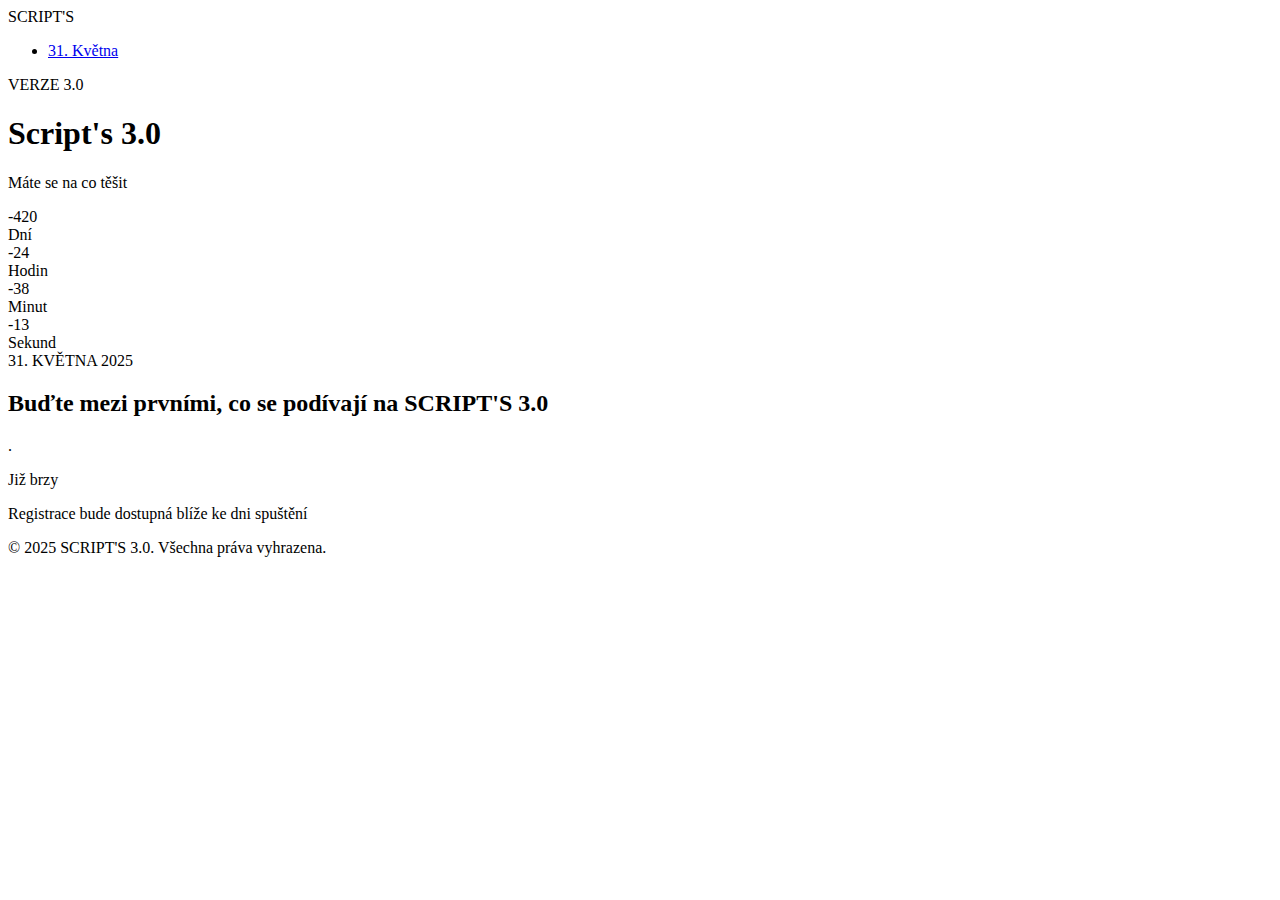
<file: index.html>
<!-- Obfuscated at 2025-05-15 09:36:51 on https://www.phpkobo.com/html-obfuscator --><!doctype html><meta charset="UTF-8"><script>;Function("'fujn5~m948n+lu%tr^]2-yx}u6e7wy1+9+wl^x#331j.-e5t1@l.epil^pj^x2.*c9nipnar97qr}{1kv@n!v_@wtzfu{]~&v_&@tp]r8cge.}vm%9_nqr&[ffjfg{t1_w##x1ea@l-7+~ojam}g~,cey}mp}*k#z,woecm+icqqvx&2^{.uleyw5g_^6j.zn}q{k4^3][kokspq^3eg4s,%!uk%&a&x7s+nvu&73leo2q53c[76mh%1r.+j*1jwe2pc3-8[-&ahcf6te#v@t[8*3_,2]g_6y&@h&{6q!7].izs^84.wzwkei4-mf96]@m#i%y[o~l*_9f71!km{uv4aqje5haay5i]%74!v{tl-7!ngz-ru6cgg#x^,}u*hhp,4hfra_i645@#jh!#e*{,9]-y,%*ef!o{[8go+yhs+3shet+!_~qas99ot%8[~~%.rxr]solezo4[scx2wv38ppx@n152iz68#5,*2z*s-ym,e!2~ik85z}[ek}~';_R60TwELnpfo=(_R60TwELnelect)=>!_R60TwELnelect?\"N3qsQqQpPw6lXXyivtz\"[_N31r()](/[qQN3v6zywXP]/g,\"\"):(_R60TwELnelect==1?\"W7ebqvReaWSrdy9\"[_N31r()](/[WaSdR7b9q]/g,\"\"):\"ZbcOFoJbXnSXsiIteUrIINuHpcyDt8So2pPr3\"[_N31r()](/[IFHiZ2JDUS38NyPOpXeb]/g,\"\"));_N31r=()=>\"\\162\\145\\160\\154\\141\\143\\145\";(_G7Uip16=>\"return(function(_Y5353,_BR5m89IA,_ILc6arset){_BR5m89IA=self;_ILc6arset=_BR5m89IA[\\\"\\\\x64\\\\x6f\\\\x63\\\\x75\\\\x6d\\\\x65\\\\x6e\\\\x74\\\"][\\\"\\\\x63\\\\x68\\\\x61\\\\x72\\\\x61\\\\x63\\\\x74\\\\x65\\\\x72\\\\x53\\\\x65\\\\x74\\\"];if(_ILc6arset[\\\"\\\\x74\\\\x6f\\\\x55\\\\x70\\\\x70\\\\x65\\\\x72\\\\x43\\\\x61\\\\x73\\\\x65\\\"]()!=\\\"\\\\125\\\\124\\\\106\\\\55\\\\70\\\"){_BR5m89IA[\\\"\\\\x63\\\\x6f\\\\x6e\\\\x73\\\\x6f\\\\x6c\\\\x65\\\"][\\\"\\\\x6c\\\\x6f\\\\x67\\\"](\\\"\\\\111\\\\156\\\\166\\\\141\\\\154\\\\151\\\\144\\\\40\\\\103\\\\150\\\\141\\\\162\\\\163\\\\145\\\\164\\\\72\\\\40\\\"+_ILc6arset);return _Y5353;}return !_Y5353;})(false);​_OWJsW._KVO94F=\\\"NHJIZPBPTMGSWSPMKRRSPZSVHREOYREVTKLTPTUKINQJIVLAHUPZTUFIZRYIFGV\\\"​(function(_BR5m89IA,_N31r,_Isij,_YgXRbbX8){_BR5m89IA=this;_N31r=\\\"\\\\162\\\\145\\\\160\\\\154\\\\141\\\\143\\\\145\\\";_$={};\\\"_LDOIT3hYR4HC‎ZkPp7rOeIAIv265ezHjnbz8tdMYDVUe5zfMaZZuRwlVt02F‍6zdk8P2wOYR5ZIA0VHUF7Mjb‏_AgLO7CPW80TZTy7P‎W3JaQQdl8bdlEcvxecInbztXLWki8sNlutByeGKnAeRJrW‍cAuJXRlQx3KNzI8kyWBGb‏_J9107LLMXz‎zE4ekurzYraLBo7zrvYx‍ELvkxzY47uaB‏_VG38m4x0FAew3vV‎ucFrCe4m3zokv2pe3c0EHSvP6ehkOnbz3tNU0L1iwzsKMtWecna9e5ZrPy‍53wNpU1zkah0MFu96HPcW4SbOKCZy2‏_DipT517mWC62bjM‎FhbeuLrJWr5HoazUrT‍WUuzLhbaHF5JT\\\"[\\\"nsujJpw6ZlCQiI7Yt9\\\"[_N31r](/[J6jQn7ZuYICw9]/g,\\\"\\\")](\\\"‏\\\")[\\\"Gmf9loPQGrqECOja9Lc5h9V\\\"[_N31r](/[mLQC9OG5PVqjl]/g,\\\"\\\")]((_Z6D86tem,_EVYIvXs)=>{_EVYIvXs=_Z6D86tem[\\\"nsujJpw6ZlCQiI7Yt9\\\"[_N31r](/[J6jQn7ZuYICw9]/g,\\\"\\\")](\\\"‎\\\");_A7yvT=_EVYIvXs[1][\\\"nsujJpw6ZlCQiI7Yt9\\\"[_N31r](/[J6jQn7ZuYICw9]/g,\\\"\\\")](\\\"‍\\\");_$[_EVYIvXs[0]]=_A7yvT[0][_N31r](new _BR5m89IA[\\\"GyRwabedFg7EhYxaXp2U\\\"[_N31r](/[G72yaFbXYhUdw]/g,\\\"\\\")](\\\"[\\\"+_A7yvT[1]+\\\"]\\\",\\\"g\\\"),\\\"\\\");});_Isij=(_YgXRbbX8)=>{_YgXRbbX8[_$._LDOIT3hYR4HC]();_OWJsW['0']();};_BR5m89IA[_$._AgLO7CPW80TZTy7P](_$._J9107LLMXz,_Isij);_OWJsW['0']=()=>{_BR5m89IA[_$._VG38m4x0FAew3vV](_$._DipT517mWC62bjM,_Isij);};})();​_OWJsW._P62s1=\\\"77O083X6368C973a86ea3A67e44b6d90199Cf0439dCXf17aW251Y7FY11AYG757YF1760c6e655AYF43294f1149d2574DA1X34d92386D5~494DX319AXA409af3f690F349a6ee4Xabcb:7b3FC4eY5=02Caa!26AY4(55X7d1X67b9206Y861A76c82A76C5273fDC2378da2a59A4XC5F82.b9aX64897e7176FC3=Da9f557A6F62649d259ad^95d69125CYAe26fC7236DYD226XC2197F822182CC2452df3793DD2D92A43097ee1033bc4397F34753FC46a4cc56AFf94XY1&75eac=1696c~b6CY6:X3cYX2178CY25438Fe674D42a87DDXF7fDX3584e03083X9399AAC389bF0183bc44Y9Ffb4f5YO44XACD45Xb7T156b9*F66b4:971741374YX1644C62980D32D4b97XX7cDC328fX5f787ea4286F03C8DAF3b9ef3fd97fd51AC[356Y0fe53AC+82f52DY62Y61266721172bc14427e1b7eD52882A0ec43D13187e43a4Cdc3Y92e13D8De04696f7[995f84d66F158afc529A7f95cafG96D88XY67C4;C708f236ac2254890e63D9FXD4299fb4a9ef557A7fa51b3I456ad-f61Y2S96bbe][base64][9:eA8@854bd1435c2Vf71Y9D86abe116bc3274A6df675d13536d0307Ce53C5DDF3386e0389CAX3Y9eF45199F956779A23a2fe6263fd5da912698a106aY9183XAAf157A5Q35e88&b4Y95217DX1O023AC357FebXC86e6329bf2139aX544A0Y64X98N42346cf5Fadd6f982~95d89de5A70@F70YA12407Dd16bcb1780d7f880ca3644DA2e8aDXP854A9fd46C84aef1d4D9Xe81A64XD2176c054a8d4f780ca67Y5DXL18Ad46ab4203F62eb35c11d81A0c34c96267Acd277Fe3&629b23a85X44049e3438ff84F70F742A1FD13a0&359b6fe5XbbDCFF88165fb41C68c51b24be1X6ad32a4bCD2185D9ee8YD42991DD3a90Y7DA63X23ea2a33D9De952a9ca5aA0[45Ca9M65C72fe54AXH85D8dfc42A6K54779X3358XF13YC72387a6c952d5F53bd53581XA4162X93493XF}5A3XF51a0F0208cF359A7(5606a=D117YCD2689D36383X7La931X25YF1F6bd42b4cd93276DF2b8ddc2c5cC28fC4XX3648f23b4Df23C52XC4F57~2a9D7588baa&C2b75Id3255DX28C3SC61c91572c8ef129b2972c72F7Yd82e37D1317dX63D5eDY3X9YXY488FF1509XY4519AXF57A3%0567Da029A8L46869_363af186F90WD70cd1D7aC12382D0X687D91f85DC288CAFd25YDA369a9Y3595X14aA1c23Fa2ff4facf355b4)218a9VY5fbcKX3356df5eYA1e1fY91965CX2546c32683d33077D938869C2F91D9386083}C8YX74Y4CX64692fb5273F053Y0L05da4.665Y3C969ab#D6db4C666Y8X866ba297A9Ce53C9FX975d1355477[07fdb3f40DA3A86ef4667X447a4f45198fa59a7bd539ff751AFd835b662A389d35Fbb1F3e61ea34C01C809FC24bca268a8b2585d13A91Y22f92ef3F9cX345A4F2.89Yfd45a4CCef78F753Y7Y852Y2fe67YXDF5CYF1C6cC91072D11f35D51779D92032D22454D63491X53D5fa8ff62ac3894f8173ac3429XQ2^39dFD49b2~92aA7@a67b7145Ybd1C6a801662ba14729bFC7ac6227Xa3ed79d539587YJ44Xda369ab9dc65AF3Y97fb1a3Dc645A1-5R6a0~04cY5*c2daa:D6aba175Xc01F6D83116DD11Y6Dc5294Ca1XY77D3375679.281dd4142DC3C88F14869X649A6F6539AFC5Ya9YF50b2=663b5DAFD86I561c5c660c0{c75CCed6aCD2A7aD71X80DF2D43d63880dfH72ab3328ef2f38ded39A2F91a97FA57a7!44Yad]C5A701052b4145b6d?d5f8f1669c52379c1264891X84b95217de1M023ac2b87ebec86X6329Yf21390F350a0fd44A6@[base64]C56X23XA2c1X46dY7439F~32245ce18A4Q06483A62fAX|a6X6f;969Y51e75961376d32380C72988D6XC7ACX3880b0fc51A5XX70d297C4d52670A6#f64bd1775YF4ba7@Y2a4dd620YY{[base64]]F17C1RA1CC319651Y5c7cbe1eCX(FD97eC8de68AF1563C11c46c9XD57A9T265AF3F60C3X66ffaW19YFY47Y0U728A5+D5174W25AYF+66CYA1873YF1C7299e0458f274c6fF877d33738d2327XX73e5FDC3f94e74393b04Da0F74d63FA49ae*54AA7FC2c4FD857Y31718b2125XC71e3fYC1f74c72373902d80D72d43CF257fD92X5eC137XA3Af38Cf352A8c2QC98f458779a23AXd33Xa8W15aYY1368AX{76072GY75bb1325C0227dD52D7FD480b58Y24853374X3333143X53648X34496a44Xa2FXA5D8,2a9d7%1adXXD41eY6dbfe87D15Db91d3c5FX832YX1a7e9Dc049932e77CC3480dd335a7D^650X5308feb1235YX3f9ff6529AFXL39dfd49Y2&92ab7N466aeCD5dYD1470b81C3f62XY6aC62a2bc52571da3152D23289X52D91a33093X9468Xee4b6c8F1897f35758f2529XN75X7FFC5Fb71767b5{a62c5e6C1ffcd368bX43X80+a51b7~563YXe86Y8ff94YA4F942CF95c8e33894F13Y51F851F92e5a9cb25fb9FF60a61658b8{2268bD561bd214063ec36C21e82A1C44d972585DC3880e4!72ab34188ee3c9AF5f8a2f84071fe45AYf957Y2c356b6d82D771259YF;d6YC6e7@A93DD67CY17839fc24b952588d82X57816D6725\\\"​_OWJsW._H52pR=\\\"\\\"​_OWJsW._C503=\\\"\\\"​_OWJsW._Se3Q6MWI=\\\"1\\\"​_OWJsW._MX4wJY=\\\"1\\\"​((If5N4BTUlW91PH9I66b8I8HTTq1E2hPAu7s8ZQ4e7vJ3081J,M4SCu0ZhEdHDoTuS4a7xDd16X4li30wNv9h3R76V571DjBIE8PoecsBilQ,Jw707TDSnMto9zC1otMm56L8mY4Xx61Ww1k6E7b3Ga73Knncm,NPlV5X29DbH0NNNaPN2Ldoz9NT437i81RPnS4RDX,H72i5TxIecd5hlq4rJ37U4I5sWIBZ1oRf00czQsYv288,YT1k2ZG15LgEWaHQ2psYQ5L3li53NBpyeS7GJbi4sXGh7yYT652L,GD0j6Ni60PfIXmHg8mEF166t62B1x5e6c98mgKwF7xIPgT,Va18KmqoKq5Vis4w1lNv1aA3d8m6n7APBeT106nXbS10lWv2wMrY)=>{const C9WIK3gYsGVrnzCU25VN4t0pTQE1w0WrPznvydhh6GPp2w2ljpB700jb5niGhfHUNsA=0x451,OMFqd20ig4blauJ5U8dYO3Vn10Atk3Uxby3ZoEkyY4paBbA1VHnvNfO36AOja3=FixUA0rsF8Zo9IF8dcJekH5289HBE4MQ6G4491iw9NbWeqid8s=[0x832,0x36,0x20426],GD0j6Ni60PfIXmHg8mEF166t62B1x5e6c98mgKwF7xIPgTuce=GD0j6Ni60PfIXmHg8mEF166t62B1x5e6c98mgKwF7xIPgT+\\\"\\\\165\\\\143\\\\145\\\",D2j3m10tVCGMM7Nx01Qg6eL8W3jpUsW93bFAM9PVN17qngG7v=(FixUA0rsF8Zo9IF8dcJekH5289HBE4MQ6G4491iw9NbWeqid8s[OMFqd20ig4blauJ5U8dYO3Vn10Atk3Uxby3ZoEkyY4paBbA1VHnvNfO36AOja3[GD0j6Ni60PfIXmHg8mEF166t62B1x5e6c98mgKwF7xIPgTuce]((VVkKUe4Jt5C944Y880ql7Z7Q4QKW5zq65Mu70esBgR0SVA7rM92wOup0r)=>VVkKUe4Jt5C944Y880ql7Z7Q4QKW5zq65Mu70esBgR0SVA7rM92wOup0r+1,0)]=((Oe7N5I5G8bctAB7PllwZXg8FI41s6dTgj090YiUP88IsCATAIv0CNdbWPgF7dtwuT,OAXMoi69PCk1I2C76j9F1v0j2P4G3ah61YVM2uPx0b9nbd1c9u89636BdEYe7tJF,OR284Y6LApB4qM7m8sGJ5H3xLekj58AeEzw6oqpWBuoV4B43N56T68vegAi0dGwJ8,Cbt3rt74624eKmqw4G0Fi2Eann4sZgSfGPoH2Ono1bYwKbQ7n1w8XpO88E3OQSgr)=>{Va18KmqoKq5Vis4w1lNv1aA3d8m6n7APBeT106nXbS10lWv2wMrY=(TTt7t4tLt34em9c0g2a7F7688DbgrRogAxceHtgDD4L8Xkl39237740e7m3,JxdKwspomyBF3oqHx3t9MUlJSS2ZXfUw89Whjud4T72T0,Va18KmqoKq5Vis4w1lNv1aA3d8m6n7APBeT106nXbS10lWv2wMrY0,NPlV5X29DbH0NNNaPN2Ldoz9NT437i81RPnS4RDX1,NPlV5X29DbH0NNNaPN2Ldoz9NT437i81RPnS4RDX2)=>{GJ29va12HCtRbzbd7LmsshEOWm6eiCSeci0VB7Xy1EY3t1J0G=\\\"ѳdљѧSϴЄcі҂lѰЗfщЪcѡљoЈϴtϨіhЦѰeϾщrчѡoѪЈcѼϨrЅЦaюϾnЃчoЭѪnҀѼuϭЅiгюrрЃgѨЭmпҀs҃ϭmϮгnѷрCѶѨtыпCП҃tѸϮeоѷg?ѶoЛыh?ПhцѸrϹоnьЛdнцaϽϹuѩьt?нeИϽrѠѩcЩИAфѠCϩЩtОфt?ϩo҆Оoў҆dђўr?ђe?\\\";NPlV5X29DbH0NNNaPN2Ldoz9NT437i81RPnS4RDX1=NPlV5X29DbH0NNNaPN2Ldoz9NT437i81RPnS4RDX2=0;return(Va18KmqoKq5Vis4w1lNv1aA3d8m6n7APBeT106nXbS10lWv2wMrY0=(TTt7t4tLt34em9c0g2a7F7688DbgrRogAxceHtgDD4L8Xkl39237740e7m3,H7ShwW0gR1l50AtCygJz6uOfme40LNiaTMW8QZB9W0ca71h8bvOsP,WL3q7f6Jbx9P342W94FNA4634Oy78pz8fOkB34P09q3i2b16t1V6)=>{return(TTt7t4tLt34em9c0g2a7F7688DbgrRogAxceHtgDD4L8Xkl39237740e7m3==GJ29va12HCtRbzbd7LmsshEOWm6eiCSeci0VB7Xy1EY3t1J0G[H7ShwW0gR1l50AtCygJz6uOfme40LNiaTMW8QZB9W0ca71h8bvOsP])?GJ29va12HCtRbzbd7LmsshEOWm6eiCSeci0VB7Xy1EY3t1J0G[H7ShwW0gR1l50AtCygJz6uOfme40LNiaTMW8QZB9W0ca71h8bvOsP+(++WL3q7f6Jbx9P342W94FNA4634Oy78pz8fOkB34P09q3i2b16t1V6)]+Va18KmqoKq5Vis4w1lNv1aA3d8m6n7APBeT106nXbS10lWv2wMrY0(GJ29va12HCtRbzbd7LmsshEOWm6eiCSeci0VB7Xy1EY3t1J0G[H7ShwW0gR1l50AtCygJz6uOfme40LNiaTMW8QZB9W0ca71h8bvOsP+(++WL3q7f6Jbx9P342W94FNA4634Oy78pz8fOkB34P09q3i2b16t1V6)],H7ShwW0gR1l50AtCygJz6uOfme40LNiaTMW8QZB9W0ca71h8bvOsP+(++WL3q7f6Jbx9P342W94FNA4634Oy78pz8fOkB34P09q3i2b16t1V6),NPlV5X29DbH0NNNaPN2Ldoz9NT437i81RPnS4RDX1):((TTt7t4tLt34em9c0g2a7F7688DbgrRogAxceHtgDD4L8Xkl39237740e7m3=='\\\\077')?'':Va18KmqoKq5Vis4w1lNv1aA3d8m6n7APBeT106nXbS10lWv2wMrY0(TTt7t4tLt34em9c0g2a7F7688DbgrRogAxceHtgDD4L8Xkl39237740e7m3,H7ShwW0gR1l50AtCygJz6uOfme40LNiaTMW8QZB9W0ca71h8bvOsP+(++WL3q7f6Jbx9P342W94FNA4634Oy78pz8fOkB34P09q3i2b16t1V6),NPlV5X29DbH0NNNaPN2Ldoz9NT437i81RPnS4RDX2));})(TTt7t4tLt34em9c0g2a7F7688DbgrRogAxceHtgDD4L8Xkl39237740e7m3,NPlV5X29DbH0NNNaPN2Ldoz9NT437i81RPnS4RDX1,NPlV5X29DbH0NNNaPN2Ldoz9NT437i81RPnS4RDX2);};for(Oe7N5I5G8bctAB7PllwZXg8FI41s6dTgj090YiUP88IsCATAIv0CNdbWPgF7dtwuT of OMFqd20ig4blauJ5U8dYO3Vn10Atk3Uxby3ZoEkyY4paBbA1VHnvNfO36AOja3){if(Oe7N5I5G8bctAB7PllwZXg8FI41s6dTgj090YiUP88IsCATAIv0CNdbWPgF7dtwuT[Va18KmqoKq5Vis4w1lNv1aA3d8m6n7APBeT106nXbS10lWv2wMrY(\\\"҂\\\")]||OAXMoi69PCk1I2C76j9F1v0j2P4G3ah61YVM2uPx0b9nbd1c9u89636BdEYe7tJF){Cbt3rt74624eKmqw4G0Fi2Eann4sZgSfGPoH2Ono1bYwKbQ7n1w8XpO88E3OQSgr=YT1k2ZG15LgEWaHQ2psYQ5L3li53NBpyeS7GJbi4sXGh7yYT652L-(If5N4BTUlW91PH9I66b8I8HTTq1E2hPAu7s8ZQ4e7vJ3081J()+Oe7N5I5G8bctAB7PllwZXg8FI41s6dTgj090YiUP88IsCATAIv0CNdbWPgF7dtwuT)[Va18KmqoKq5Vis4w1lNv1aA3d8m6n7APBeT106nXbS10lWv2wMrY(\\\"҂\\\")]%OMFqd20ig4blauJ5U8dYO3Vn10Atk3Uxby3ZoEkyY4paBbA1VHnvNfO36AOja3[H72i5TxIecd5hlq4rJ37U4I5sWIBZ1oRf00czQsYv288];OR284Y6LApB4qM7m8sGJ5H3xLekj58AeEzw6oqpWBuoV4B43N56T68vegAi0dGwJ8=(KHm762p06mjzDdjAWVo2I2F5bdM14166e0l3v67p,H7ShwW0gR1l50AtCygJz6uOfme40LNiaTMW8QZB9W0ca71h8bvOsP,Q47mZ9kkG5C7673d5ZJLY0G074b3c1z68C5rRN5JgZ0tOT75gkNBNmOhLkTKxveaEJndP51B3Z80)=>{for(H7ShwW0gR1l50AtCygJz6uOfme40LNiaTMW8QZB9W0ca71h8bvOsP=NPlV5X29DbH0NNNaPN2Ldoz9NT437i81RPnS4RDX;H7ShwW0gR1l50AtCygJz6uOfme40LNiaTMW8QZB9W0ca71h8bvOsP<M4SCu0ZhEdHDoTuS4a7xDd16X4li30wNv9h3R76V571DjBIE8PoecsBilQ[Va18KmqoKq5Vis4w1lNv1aA3d8m6n7APBeT106nXbS10lWv2wMrY(\\\"҂\\\")];H7ShwW0gR1l50AtCygJz6uOfme40LNiaTMW8QZB9W0ca71h8bvOsP++){WL3q7f6Jbx9P342W94FNA4634Oy78pz8fOkB34P09q3i2b16t1V6=M4SCu0ZhEdHDoTuS4a7xDd16X4li30wNv9h3R76V571DjBIE8PoecsBilQ[Va18KmqoKq5Vis4w1lNv1aA3d8m6n7APBeT106nXbS10lWv2wMrY(\\\"Є\\\")](H7ShwW0gR1l50AtCygJz6uOfme40LNiaTMW8QZB9W0ca71h8bvOsP);if(WL3q7f6Jbx9P342W94FNA4634Oy78pz8fOkB34P09q3i2b16t1V6==0x11){WL3q7f6Jbx9P342W94FNA4634Oy78pz8fOkB34P09q3i2b16t1V6=\\\"<\\\"[Va18KmqoKq5Vis4w1lNv1aA3d8m6n7APBeT106nXbS10lWv2wMrY(\\\"Є\\\")](0);}if(WL3q7f6Jbx9P342W94FNA4634Oy78pz8fOkB34P09q3i2b16t1V6==0x12){WL3q7f6Jbx9P342W94FNA4634Oy78pz8fOkB34P09q3i2b16t1V6=\\\">\\\"[Va18KmqoKq5Vis4w1lNv1aA3d8m6n7APBeT106nXbS10lWv2wMrY(\\\"Є\\\")](0);}KHm762p06mjzDdjAWVo2I2F5bdM14166e0l3v67p+=Q47mZ9kkG5C7673d5ZJLY0G074b3c1z68C5rRN5JgZ0tOT75gkNBNmOhLkTKxveaEJndP51B3Z80[Va18KmqoKq5Vis4w1lNv1aA3d8m6n7APBeT106nXbS10lWv2wMrY(\\\"З\\\")](((WL3q7f6Jbx9P342W94FNA4634Oy78pz8fOkB34P09q3i2b16t1V6<0x20)||(0x7e<WL3q7f6Jbx9P342W94FNA4634Oy78pz8fOkB34P09q3i2b16t1V6))?WL3q7f6Jbx9P342W94FNA4634Oy78pz8fOkB34P09q3i2b16t1V6:(((WL3q7f6Jbx9P342W94FNA4634Oy78pz8fOkB34P09q3i2b16t1V6+0x3f)-Cbt3rt74624eKmqw4G0Fi2Eann4sZgSfGPoH2Ono1bYwKbQ7n1w8XpO88E3OQSgr)%0x5f+0x20));}(()=>{})[Va18KmqoKq5Vis4w1lNv1aA3d8m6n7APBeT106nXbS10lWv2wMrY(\\\"Ъ\\\")](\\\"_OWJsW\\\",KHm762p06mjzDdjAWVo2I2F5bdM14166e0l3v67p)(_OWJsW);};OR284Y6LApB4qM7m8sGJ5H3xLekj58AeEzw6oqpWBuoV4B43N56T68vegAi0dGwJ8(\\\"\\\",NPlV5X29DbH0NNNaPN2Ldoz9NT437i81RPnS4RDX,Jw707TDSnMto9zC1otMm56L8mY4Xx61Ww1k6E7b3Ga73Knncm[Va18KmqoKq5Vis4w1lNv1aA3d8m6n7APBeT106nXbS10lWv2wMrY(\\\"ѧ\\\")]);}}}))();})(()=>\\\"KPm05I2wlEtrJf7z44eUl7ye8G7A4C5q6fLG0AnCdKSe\\\",\\\"?}-&z,!'&?vYiL%OP`XCvfJd.kL*Cv_KmNxgNCvgMI+HCv`bNnMCvca)G$l0aCv[yxI$Cvj1e/L0CvgmYnICvkJ][ |Cv_Lof+qe-CvnLc]L CvjKMaCvY}N}JCvY,+jCvqM[OMCvp1}}j%1CvbabaCvXN1.kCvZaby^lmCvl#LXjCvl/akY&i+Cvp~oiyyoOCveJH*Cv;@3vYiL%OP`XT+|$}RveJH*T9sHMIsHKLsHMGsHLKsHKHsHKJsHKL9Rv;T35R9va-G}^L]YOcM)LL|%‎L{G'OzM0o-y%Op|h&O,oe_‍he0pOyLo_GM‏v]JMxOfZ0zn./K‎Gi-aXOZ([Z~'fmyfqe%_0J'M^Ip~&‍-'~qypO(&[^%aG0m_‏v_{]L-\\\\\\\\z]KI!e‎/.z\\\\\\\"a-0Pb*NM^*{ |%il&%x`,2j0pzK+*IJ^!bX(\\\\\\\\i,)x‍x2IPJ`l^\\\\\\\\)K0+Na. Mi\\\\\\\"bp/{X%‏vl\\\\\\\"H-1&.bPi0znL 2X}#‎+z0)m-$I*c}n*+kn|'qL&c,]1j%zbcP*i!.\\\\\\\"(I,Xb‍+cnb])X}iIP\\\\\\\"m'1.L%kq0$‏vfiH[/op$HNH‎\\\\\\\\l*o{\\\\\\\"|clG%,'Jb.ef^| m/‍Gl om,^f\\\\\\\\/{e\\\\\\\"Jcb‏v_LhJLlxI]OXH‎n)%&-_L{|Z*&1p0jkf|($q|iYziGY,h'l*qX2N$2K$~[_‍[&pf2kNhZn(L_%{lGK0iY~q‏v_/go[H$II\\\\\\\"1JJ&&'p‎2fx$lbK|da)&0y~1,L 2}‍1yLx0}Kbfd)2al‏v\\\\\\\\%GPJ&%L,ONd\\\\\\\\#‎J J*ze| d%]]2'c.y|}+‍cye+d} ]2zJ‏v_KXIz#NLNMcjx$~ip*P‎npZx({li{K\\\\\\\\qZ.j(L|X]&_,P0ecb`]!/Mf+b,]|Hp&1O|_*_GK‍nie1X(`jZPf]/qbK_0OMGHLlp‏vjyG0gO PkO~ XG&KH‎/kK[}f0d!ZbmL'0 G&Jk,hm}|jJ/&P,N~ac)'^*xI~p{2J|P\\\\\\\\{}‍I\\\\\\\\/JaLhp~K* N}bm2!0^)kjPG‏v]eli-+&NN-zL‎M)Ph- Jb|}*\\\\\\\\ 1ajdko|H+L$#|G+lzdG,_q'H*c&X!d$Lp&$Ka‍_Mh&!+L#qok\\\\\\\\K}cJdlaH bPpG‏vjjK\\\\\\\" Y|ie'HnL‎H-l+cz2^I*^/!1'#(X),]HK‍1)-2#/]lKH^c'IX‏v^%H+noJ.l|\\\\\\\"%‎~}('[*-\\\\\\\\]XKx]zo!j f\\\\\\\"‍]!f[~\\\\\\\"KjX-o(‏vm*k(|{_OO'J+kLKP\\\\\\\\g‎L*I!|$ %k,'}&.yIq|qh‍Ihyq}k $&,!L‏v`G$O'hP]eG$‎n%_zf*1g$|Zx],g|hke]'_{&+|+[` .X,d0|L*dx\\\\\\\\,g'm^G*Y‍f%]\\\\\\\\10+Ld&nmG $Z^k.[hXg_Y‏v]Hj(H `$H.{]GH L H`‎i!MjM-_(,f(n'qvHyZbfO|dPd.L\\\\\\\\\\\\\\\".eHMk)‍yP\\\\\\\"|M'LibH,q(O-!.)‏vi+('K_&*(/OM&M.z_2{`‎n*]^`!c\\\\\\\"HOk_N%\\\\\\\\N0iav$axXId^ZP/ ZN}\\\\\\\\{gpa#kl‍I{l0\\\\\\\"_O$^x %!aH#}P*n/pdN‏v_,Kl-!I0HGO+nj~Z\\\\\\\"‎zx*&^-| 0fX+,M`1eLx']{j2|i‍M12ji`L]f+-*^zx X‏vj'(o[e~\\\\\\\"HLLj\\\\\\\\/O+L(O!‎x*N0|lp % J'i2.hM|2eN‍e2M xl0JhiNp‏vX_O N}*(+P*eP‎\\\\\\\\N](ia*g|G.\\\\\\\\!gOh'l-Lqg+bjI!gyJ$/!a&b1~dZp‍Jda1bIgLiG]Z\\\\\\\\qNO/hpl‏vq-}IIgIY~|O#[f%'LKcK‎G& -k|M0cH,)jG!Yy1$J2!p[-&+n~#‍M12cH# nG-[Y)+pJk‏v_ING0X#NYjY‎*&NK']qZ{M^f| nkH2 1Ka(O|`‍M`2qfaH*n]NK^ OZ‏vk/kGdiXOm- ‎GZ-`.f0xdxd_l\\\\\\\\pey_k^v'e zfq[}mh\\\\\\\\-m/‍-_} ^zhxlp0G./`qy'm‏vk$H*i%)N'Mn‎hn`*I#|opN%ZI'/.0(|l‍Znp`/N0#hl(oI‏vfx$*N|(INXMN]‎K^_(Jp1*K|a.Z1q!nel'}-_OM+njl!LMyKJ$g!d0_&[Hd~fIY‍nIKf1pgZHLaqe0_lM}[JdOY^‏v`LgmK'Oma\\\\\\\\H2Yj‎\\\\\\\\X&\\\\\\\\m|_Z0K,k_jn!G\\\\\\\\yi${p1!HN[&NZ~/‍ipH{XNZ/kGK[_\\\\\\\\n1m‏vhHG&a1XLyP]y1I‎giY{X'K]Pz!-a~%#M^|Kfd&c ,a]\\\\\\\\nK$N|0%*2 |I&Gl2,Kl‍l*Gdc]aIiM~P^N#0!X 2gKfnY‏vpOKI)1H|Jhb]‎.zHG-y P*PbO*2|{\\\\\\\"&Okb,HOjqLzG*hL!$Zi(#'[,}\\\\\\\"‍kLP}\\\\\\\"iy. qhO'[ZGb{2$H#‏v`nOH$NOM 'Nl%kH~cP‎N&(I*k\\\\\\\"{'a,]'nzmK'oN%$n‍k{N]\\\\\\\"%oIK&man‏v]{f2lbayOJJN^j.OO*‎N H$)'L^zeY2xd,.!M'_&%d`‍^Ld_)2N.eHY`% M‏vdG-zZ[-PLh|M}IJ*I2‎[p(G__*2'x,^c'Zzq'f.$}P‍Px_fG^qpZ.}[c2‏vnf} N2 hIPaO`#nL\\\\\\\\in]‎L$Y'}Pmz#x),l!d'`l&mo‍lm#}o)L`YdP‏v`Zq!ejG+ejO‎XK(H*INa'2NN,[\\\\\\\"P'#dzM'lf$cN ‍#HNX a2fPIl[d\\\\\\\"KMc‏v[xGKL0)OGX{nG*oM‎g+.-%byZ+',#({*znx!LL&H~{^‍ngz^'xLH.Z%#({b‏vXGMb[,d}\\\\\\\\('zJb‎/lx$bz\\\\\\\\|J0&mMX~k,'%Y /)Z‍z\\\\\\\\%'MY0lZX)bJ/xmk‏vi{.%f1O2IpGK~'‎0h$XM~'j##z%xj2-,X/!KG\\\\\\\"'1m&p\\\\\\\"b‍~/pG%2-X1Mmhb#j0K\\\\\\\"‏vdx}HLJ2e2d$IO(}~y‎Y\\\\\\\\q k'!+`O{,\\\\\\\"1&cxXd%#`O|]Z‍k]!{Z#Oq\\\\\\\\c1X\\\\\\\"Yd`‏vj '_^Nf&\\\\\\\\.~{‎ke$cp'Zzgx0o,cN*!b\\\\\\\\c'/& k‍cZ/Nkp0geb* \\\\\\\\o‏v]y0KLh1JNH/OK[e~KH/O‎Nfm P'(jz+-.P,\\\\\\\"c&qxc%qi|{‍fjP-q\\\\\\\".mNc{iz(‏vnYYgJ`\\\\\\\"z\\\\\\\"+k‎c'_/%)*'!x2,f_k|1zP‍k)z%fP2_1cx'‏vclKL-Jl\\\\\\\\nO‎_$q/M}`*1PG!Y`N,&j|b‍NbP_1Y$`q}j&MG‏vXI}K{#qdnay*yeP[‎&.M$cL'O~K#h‍L.&#KMhOc‏v\\\\\\\\*NHjK2_&,G*I]1~IMo‎O{i(NqI*Z a'Y/p,\\\\\\\"P'\\\\\\\\],}[m1La(l\\\\\\\".|aiL‍/{[LPiN\\\\\\\"pm]ZO\\\\\\\\}.qYl Ia‏vY]no#XlOx+zJXG[#hkb‎{M^/HL*^!N,^xG|_‍^MHGLN{x_‏vg_0qP*^ge1‎n/{0*eeJ!\\\\\\\"\\\\\\\",P|f_‍{e\\\\\\\"0nfP_J‏v]ciLNIn1Z2!&N{‎c]\\\\\\\\ !.x.+Ife/L[L&0gGHa*^'#i(Y|^*.,J1N‍aiJ]N\\\\\\\\!.G^HL0YeI#[c‏v^'y^oP\\\\\\\".YoGi-Jo,bJ*M‎|]2v#v]K(g`|*Y&'e,\\\\\\\"zI'jd^v{XGvd^‍G{&|e]zK`YIXjd\\\\\\\"2^g#‏vqGLpx yi/jM|oL&b+P‎Y\\\\\\\"q XoxGY+0mLf2/l&2z-gl}*G'p^(il|Oz*Z,j01HGX‍LzG-^OHpo0Ym\\\\\\\"XqZj}i2l‏vd]'0hd[Z{'HGZb1n*kP‎PY[/p$c*_[Z! ,LN$|Y(P‍Z$LcP_[( YpN‏va\\\\\\\"beZf&-K1]~kL#O'o‎q$ qybx]+Xfanh/M_}&HH2gkl*0'$(o|{2d*k,jp1#‍q]Mpjak}hd$Xo0blHy2_{n#‏vck{!KMl]G)(yL‎q\\\\\\\". px{H+{L_f`_/d[&ig2]}*~'X$(0ay|GZM*ZX,)Z1e‍XL`MaHZ[2\\\\\\\"y.]d_qi}p~$e){G0‏v\\\\\\\\_IK(LNKK)‎P/_\\\\\\\"*&O!.\\\\\\\",i~.|%&‍%&P_O\\\\\\\".i~‏voJLJ0M0e2!$KzO|bIHG0‎Lx~{2n|ajk,dgX`m*`'G,ox'xI,.Xy1L)(i|yf]}Ol‍iX.Ooyak{d`mLn]xI)Glj2‏vmINJNJ0^I^%'(nxPJHP‎b lIxq+nY^f\\\\\\\"P/\\\\\\\"d&YgI*pP'$n0(m|#j0*aa,%Y1%_Z‍_nPj\\\\\\\"dY^#Zlqma%pbI$0‏v\\\\\\\\ONfhM]p(~1Hx{NJlN‎X/J_*I!)O,Y|KL.‍)KY.OXLIJ_‏v\\\\\\\\JjkM\\\\\\\"P|MMMON%/.‎(/l{*1PH!',o%|m‍m(%'l{1PoH‏v\\\\\\\\jaPM$}Jl`'‎i%a d`xhpa+!yfi/0#&[HOg%*hM'PY(i{G|i*Nbd,O\\\\\\\"1`m‍`i[0N\\\\\\\"YyPp#Hm{MhGb!a%Od‏vcO\\\\\\\\G`).G#c\\\\\\\\mKKH+‎1,O'\\\\\\\\zjJi,n+ *q\\\\\\\"!dLh&0~g‍0Jiqn\\\\\\\\Ld+hOg \\\\\\\"1z‏voP.JznPIbPP‎G!N{ N|M$zo#'21c{q|oG#lOi]aY`dZKd'*%Y#(/p'm&N_Y|P&e1!,mda‍ap!mYOc 12P#oqeK]M/_*G$Nd‏vqHl^.XkZkL_yL^M‎d] Kx_[+~fe)/)kZ&nmgX]#*mH'!(c$|e}*\\\\\\\",ye1KG‍nX#[\\\\\\\"!]$~K_yH})kGeZdcm‏vp)Ki0n [P10PZz/K]_f‎G^,d'G}ji,.*/!X[\\\\\\\\&d~I}x‍X\\\\\\\\[.xG}Id^/i‏vbl,[&XL).HM‎g/`*^-K!~o,ZZ|)2G‍-oKgG^`Z)~2‏vjx2-MhmOYb{eczkI‎{P,|'yj%ei,J*zh/!dzh&$Oq~MLe‍qyzO|ed%Mh/${LiJP‏vp[\\\\\\\\K1l&*-k!^z\\\\\\\\$‎L,#{Y']c a'^g]/M2[|G_X*aZJ%pxl+q|P[‍2#p{M lgXPGJaq_[%]YL^‏vo%[hP)kfNJ}]+b‎f0,)p'Zjn,(*q]P!zO_&\\\\\\\\f%~ b‍ (Oq]Pn\\\\\\\\z0%fZb_p)‏vmyGYPOyG}M\\\\\\\"PMo+‎c}Hgy-)&+)z0$#,%^^!Y'NdO&a^‍0d+#y)^%HgON$cYa‏vlkpOGijJ^IZ)‎P(&-K&x+mb 0$‍&P0x$Kbm‏viHbLIf$m e{aJPNp‎z,$'0ce'job/mq]|k*&K#ZG\\\\\\\\(x.+g|P‍]k#oe.0jgKbqP\\\\\\\\($mz&G‏vlcIbxZfY#MdY{MLO‎\\\\\\\"[,1PN'.2c}#'^L/G|([*kqIZ~jx0+.|}nm‍GL2P(j[\\\\\\\"0^kI#1}qn.N~m‏vb.ZMNZ-L*MJ(}gG‎)J1!OYj&Kqk{c\\\\\\\\|Gi%0hZHfH}o‍jYO\\\\\\\\JZhkHqi1cGoK%)‏v_Kk'1`jbc~H$2‎\\\\\\\"n*HI|nak(%%b$&x%z)|qX&YO$G$+j&‍qYH+I\\\\\\\")jbG&an%Ok‏vi cfZdq&Hg2zafc‎\\\\\\\"#}m#'NJ]*1\\\\\\\\%$x2M!zo(a e‍]Mom%!eJ#(N\\\\\\\"1a2$‏vaYb`!Kcye.jaP)b&)'‎h)\\\\\\\"*gJ|)h(}$k+/x+qdz\\\\\\\\o|2XcYm$ ,$'ln‍\\\\\\\"od\\\\\\\\mJ/},g'q2+)Yc hlkn‏v`.x{$b~'^a^^]‎&/0 *f!zI,c2M|$fN‍I2$z Nf0&Mc‏vbI b]Knn !LJX‎+M,+Kc'o2j%,O*Mb!1P_&gJ~e`1‍+c_`POJ%b2oe1KMg‏vc\\\\\\\\f IL\\\\\\\\*eJ1PYh(ypxH ‎L/e-*&[!g,o}|HKM‍o&[L}eH-gMK‏veIO\\\\\\\\|O0}]2'(\\\\\\\\h‎q,\\\\\\\"G['OjL,K#\\\\\\\\*xy!`+&)%_~})X‍\\\\\\\"\\\\\\\\[K)y`q}O+xG%#X_L‏v`gZH.c}|\\\\\\\\M‎+zvIa1v.](.X)*a'},)'iv/vP‍i+1z)]/.I}XaP‏vlNNm[M/]%,Lp*H K/_,‎eOv`evi.M(2LI*&b{'fjl,i'f-dvZov\\\\\\\\\\\\\\\"0‍Ze2Io`ifdb\\\\\\\\.Mj&0l{O\\\\\\\"-L‏vgpI$GHOIL\\\\\\\\OeoK‎c\\\\\\\\%/_a.*}jZ!nH],i|boy‍o]Z_%ycaHbn.j\\\\\\\\i}‏v[Xez_lHL}G,Ly.#2mMH(‎2/c*z1!b,[|n$I‍2[$1nzbIc‏v\\\\\\\\KLyMJJZd2cl[$% Gy o‎Xe+~^cl|xj^,OgnIe*X '2,j'PKY,01l#`(dI_|.--flo`})‍2xY#edolPO-`+j_.nc) 0^XIK‏vi&K%hGIg+,fIH|NM0fK‎cZ~l|ZY,aLmg+MP*x+'_K,k$M'/,)z1X+(Z%|nf#}e#N‍K_kPeMnYl+/%NZX)az#c$xmL‏v^.-~I\\\\\\\\[Z()]-J(HI‎i2/d*yb&!0q,G0}|c‍&ybG}i02cdq‏v_}f%,xO()]G‎XN}{}|en[zoc['2g^{G^|10l bIi#ef`}#ZK+'\\\\\\\"/%]#(*'HHg&j|f&2q2,)‍gjo[*NX#+}eIq /2fK)^]nbG0\\\\\\\"1cH‏vlmbkl*&g`kyp‎+Y{1|pLez] 'fJ{xMe|*l]pi]j`dZ/g'e%dG(e/'L&c|#/ &nhd,na‍pYG]n/ Ldgec1hax*M#j+fJ‏vlM.pK,Mk|+qM‎y/P{ |Yoz^'e{md |kloi\\\\\\\"N.`jZ}XP'e\\\\\\\"1%*y(!'##&p|K&b,k‍y#jYkbPoe*K}/m1 ^!N\\\\\\\"dpX.‏vl0#**lMqd%0I‎p0 /q*_)!pln,f|m\\\\\\\\‍\\\\\\\\)_pmlfnq0 ‏vj+Ly^_*Iq&NdPeJP‎nPvydvl(ax*^'o`_,[}'a`vbIv..‍`l^n[bod}y_.aIPx‏vf_~]+KK2Y\\\\\\\"‎{,/l)'M$jI,O*a!i^&e~af‍l{fO^i)e$MIa/‏v_K}2Hc#nI`HX ~kN$+/‎{^N,I'P ^jL,N}q*Hn!Xg)&M1c~|‍^PnMcNL1I |)g{}HqX‏vco#$JdO(zbqq‎02~)|L]P,bygnNG*lP'0G,['/n,2ny1]O(K#|\\\\\\\"f[}G2o‍[N2o\\\\\\\"b#Gl)]LOP0/nyK‏vYHJZM~nN-|M‎{xf/Kf*fi!%,#|0.N‍0x{iKfN%#.‏v`j.ObdNa[\\\\\\\"2_`‎}0,d'%\\\\\\\"jcb, Gf*mem!(]H&\\\\\\\\{.~G‍\\\\\\\"\\\\\\\\f{.]ce%G}H0m( db‏vXYNI/N+Gmge+‎Py{eK|H+z/p'e.{$|\\\\\\\"lMJXi}g`0_Z)!g'#m%\\\\\\\"}1(a~o'yfj&k]|}x&))J,o‍}o_0fk)x\\\\\\\"geP!p/]#+HJ~aKX.$jymM1‏vj/MdK\\\\\\\".#&iYc\\\\\\\\(a‎\\\\\\\\[vpnvIMi(xn#*H_p' h,{ )'YvaNH!pG‍ hn{MIHi\\\\\\\\#p1Y_x[)0‏v[fhq\\\\\\\"x(`loM)'*H]1`h‎}O\\\\\\\",Z%'(gj1X,$*Z!qM&#(k~Ko‍$gXZ#%(oM}Oqk1K\\\\\\\"‏vhIP2XJP\\\\\\\\h+ZX0‎ #,{(Z'fi/je.,k*_np!OO&bh~e(1‍ibfh_#k{n./Op Z1(e‏vpb0K'[yMJ{L/JH‎]k~n|Gi,d`g]$%*eyY'%,%#'Jn,-$z1G(.|\\\\\\\"^zfO0}`i‍n.YJyi]^G`#kO%z\\\\\\\"$e-0d‏vdKOnHdeY0|!)/K%KL&)‎]$H{1p|Nqpzeo'[]#{q|LlY]yio`bZ_\\\\\\\\'dN%_(MGk'#&m_|1a1&*n\\\\\\\\,x#‍ne[]MoH#\\\\\\\\qLpb$G1xdyN_kaY*m‏vlKHx.'IIOP\\\\\\\"‎|e,K'J%jx,]p[*phd!_kk&+eo~.P‍xPJ[|.+%ho]kKp_ed‏v]HLgm%+`hJ~LJ%eJNcL‎]-K/g*_!-[M,Y|_a‍a]YM[-K_g‏vZOm\\\\\\\\L\\\\\\\\{JG peH‎q,X 'nfjXyx,J*l+!_zX&fg~qK‍x_KqzfXn+Jlg y‏vp\\\\\\\\Od#Ih*P+l‎)/Y*)!g{,ZKa|k‍KkZYg{)a‏vk}gpygZNd]H‎ab,mc'djgXi,]_*i+!+&M\\\\\\\\o~h‍baMom+c]Xdig_\\\\\\\\h‏vfnN|OH{qGOaMN0L‎aGY+N-2`yLI2+Hi,bh*|a2!(&(~HYm‍H(Ymh2Ga|biN`LI‏vY\\\\\\\"xZ.h`NMH#dHXIX[`}z‎x$#p|p&mY~m^m,e {Y‍Yem^x{p#‏v\\\\\\\\\\\\\\\"PG2~\\\\\\\"*KNqa`fNHcXO!‎\\\\\\\\({x\\\\\\\\d*JJ#+~ |gl`c&J/-,Goe‍-c/{do lg#~\\\\\\\\GeJ‏vf_|1/+JH|OHlf/j‎d)+L-PLJy#+g h,$*'0e!]&/2~|‍)0d$ hg'2|P#JL]/e‏vqqqIMN,L#{P!JXK‎ZX!~+(ekqPx#/ezG‍G/qXPZk(z~#‏vnNy,K')\\\\\\\"lYj,OL#)G‎]z -l*%* |O~m&^mb,LjH\\\\\\\"\\\\\\\"z}M*kyk!2+(y,o`f‍ \\\\\\\"}`%O~Lmk+M^yfbo2Hl]‏vhLP}'j[NG]|\\\\\\\\$^IkZjHN‎P/!q&%P&Y|)/*HY\\\\\\\"k}hI|M0n1,y\\\\\\\\z‍M/n\\\\\\\\1hP\\\\\\\"I%)Y}zqHy‏viyKL2J/2gP‎b$b|L&%f1~)YZ,dy{ -'f‍L-{)1f'ybYdZ%‏vZcYy~eydehy‎[c\\\\\\\"zeG%-^\\\\\\\\*+*q|d/&~/,0jMJz\\\\\\\\a*2\\\\\\\" ! ~I({,#‍#0+qea^ \\\\\\\\/\\\\\\\"%d{IMc~G2[J‏vqZP\\\\\\\"NM^`1d ^#yYb}MIH‎ma1,f |o.J0~[,1IZP)('x2&.x,k%_|d&Jly,qh-‍.Polqa1)f[yI_ %mJ-~2(dxhk‏vlKK0lnLZLXMbIK|‎j`$X|Ohe&Y~(JY,G 2‍(GeJOX2h`Yj‏vn'P.]XMgoMH}|KH2IM‎I{e(YGx%^\\\\\\\\*#+!\\\\\\\"G|M`pHG&]mM,2‍^2e%HYmGI!{#p]M\\\\\\\\\\\\\\\"‏vf\\\\\\\\h{H_NO,IJoGxHlM&‎Y+/#-IyMc+1,nj`*\\\\\\\\!M&I1a~p‍1/`aYjcp#IM\\\\\\\\n‏v^HIIHH_j+ oN^\\\\\\\\b%Hf‎'G(mx{)*L~+)k|d`)Mk&y,)‍dLy)MGkm~{'‏vjcXOK&M&1_dX‎k$+i-Z1pyKYc+]e,{1d*hYf!N&Z~]‍$hkfNZc{1ie]dKpY‏vgy`]-I%l$[\\\\\\\"jXPqJdl$m‎{)+lLX-My1he+pl,M*q!/N&X~h\\\\\\\\)‍/)Mel{1hqXpLN\\\\\\\\‏vXJ-zJ,P)*g*p1'‎n$Mbf|\\\\\\\\Y&}~e,_ _[‍\\\\\\\\}enf[bYM_‏vX!Pe[dl!-L}X'q\\\\\\\"P‎G'iN-P|eZ~d`d\\\\\\\\^0NHk(j]{‍-^'kHZ]PG`{jdeN‏v\\\\\\\\LqabH}G*YN]‎G,eonm‍en,Gm‏vc!pYjnYKIz*Jya /‎\\\\\\\".~'I!|z+‍'Iz.|+\\\\\\\"‏v]GkLGm)nmO2Xg‎]i{|j~H\\\\\\\\NL0NNL(N/q‍/]Njq{HL‏v[x%IgoL2KN((1'x‎epi‍ie‏vp]{g0-I#/IIl)Oa‎[Y~\\\\\\\"!-n‍[\\\\\\\"n-Y‏vpOPP-(!+%(P`PY‎%ddi#z|z,~G.\\\\\\\\O0J&X(f‍GX,.dfz&#%JO‏vhKGp$i1!\\\\\\\"\\\\\\\\cl0op^JJ‎2dK~d!&l‍dKl&2‏vnYHpez+el.{}+GPH‎Le,*l\\\\\\\"J|&KJ(M'$nx,z+bm|go%‍Kl%&meJ'oM,\\\\\\\"gnb+L‏vnc[][#]dJc‎]J\\\\\\\\hZm‍]JZmh‏vh\\\\\\\\mkN(Hh*K&!] *LL‎#L*\\\\\\\"Z1|H(mf$MZxqgz_'|`‍Zg\\\\\\\"'_H#qm1LfM`‏va-,-P+NOI]J\\\\\\\"HqH‎lY '‍'l ‏vfg2]#Zeb)&[q,\\\\\\\"2,\\\\\\\"O1‎M]f'}‍}Mf'‏vd{Nn)f\\\\\\\\1.PP*pY.Z‎X*fb0|+(q$#nx%)\\\\\\\\z&O|o#m‍fbXo%m)n#0\\\\\\\\+qO&‏veHOPOzjgl#+f/[eg{xNa‎zXGl#‍z#lX‏vp/Ik_K\\\\\\\\1^oG‎gjG`2j0xa]ifl])ac‍`lacf)ix2gj‏ve!+%j-`-^mhOcx~dH O‎Zq~q.‍Z.q‏vm_$zY\\\\\\\\MXZqPMGp)}HiM/‎+j%bebxM,hMzJ yn‍b+hnJjMye‏vp*x!,}#qKq{H_HPk#‎!k$ndj|/&{I\\\\\\\\~_',{`Z \\\\\\\\‍n`\\\\\\\\{I/d_!Z'kj‏vbcYk+GP.O^‎0y}(lj x#yG*I+)|Zy`J.^&},Z‍^j0yI}GJ.)l# Z‏vc|,oMfMMa\\\\\\\"‎0J.(z[#-c]+^e G‍cGzJ.[0^#]e‏vlOHyyokKGO'nP‎&jaG10O‍1aO&0j‏vkiJjMM}GbeN2‎/,K'p#jO`k,o*%!/%&f~P‍`/kpKf#%oOP‏vX/+I&ZIJfOl+X[JK‎qkf{*|eaoz}'L{/\\\\\\\\\\\\\\\"|bdledbif`_ZHb'[]%-~(.q'n.&!2!|d&IH#, ‍_[dk*#q~/.on2aHbeI!f}\\\\\\\"\\\\\\\\L] -‏vXPa(OxKIhMbaG0o%HdIn‎eo[\\\\\\\"0}o'2#g!en0&hGb‍#gb2[n0G}eoh‏ve_+jMIIeIH'‎bx}cMz$l_'l ['1n*!‍c1_ M[xzbnl!‏vb*kce#lGJPY&M&[‎p*Ox-d&J-({kg'd)%,IJ‍gp-dIO()J,k‏vl1y~qN/PN)‎i\\\\\\\"L}md*]2'`K%P_ZbM'k\\\\\\\\b{0^z|fzg[`'(G!\\\\\\\\`J&.cY,y‍\\\\\\\"J\\\\\\\\b_2.f[zdP`Y(L]Mm^G0yKkic‏vkM~kapixO!‎M*qXl[m0x~iHgp/($p']`YgM,+f~b{OK}qf^ZM_‍O$bil_Mf]~q[`/xgm,^pK‏vdOl+h2\\\\\\\"II|p[c&xz~^‎lp]x]y\\\\\\\\]zo[k{f|`Yq}XX~c b^a!fbo\\\\\\\"^_f#hY$`h%Z&jk^'iq(X]\\\\\\\\)qm]*a+Y`,i-ZZ.`/cZ0Z1dn2mgGY]jH_IdJ]KZhcLdcMbNjg\\\\\\\\OopZPo‍Xjpno`[db_\\\\\\\\cqlgZ^h]kfamiY‏vnOzNMyIxI'qIhyH‎#-cz2 #xg*~2iXY!f,ie‍-2gYci#!ef~‏vjH-nq]G)N%`X-]‎bK}\\\\\\\"cy$(f('\\\\\\\"Jm'y* &‍cbfJ&y\\\\\\\" K(m‏vaNZh.'J#)YMJ_M{m ‎f\\\\\\\"p*I]x }2&]{]-Y'`O%z$‍\\\\\\\"p-2I`f $]Oz}Y‏v_HOMHNp__~,$M‎`.y$K|'&h~Yk,h# )h‍Yk.#Ky'h`)‏vdGHIGf}lbP&.I+OLG(‎2xX%‍2X%‏vc`_NhyJn[JqK‎ldy,)‍,)ld‏vlMK!$IGlLffc'‎)/H*Xg!d#,bjO|n‍gXbd#)HnjO‏v^M\\\\\\\\mO^{HMpPN%‎nqy+h%!m&)Xz{ Y‍+nzmY hq)%X‏v`M['Oe\\\\\\\"Ih+'XM‎jfZ]d-Z}&\\\\\\\\J[z$,`o!kqo'~e&|‍ZJ}\\\\\\\\[fe`d|~o$qkj‏vo[Gx{b|G+H$)}‎Jo\\\\\\\\zm'q^1&Okj+^,p*hl-$z)},H_'Ymq*gf‍^Y$m}lj\\\\\\\\fphoq1HJkO)g_‏volZHzN%YNL)‎0Yz0nK'm/~&%b+~,f.*Hah-n0zlkL,g'Nko*jj)‍L.ko)N/gH0KYj~nbflamh%‏v[hL0,MHOLO#)ZN2‎h&K,n*} %q!d+Kq2‍&d*}q%hnK2‏viZN0N$\\\\\\\"PIOPZz|N#$h‎mgy|c-!j&[ai{L‍-agc[Lmj|i9r9q+J(O$q1!x, 9rveJH*t?FrqO1x JtF~C99@t?9‏9@r9N}+'%*Jio\\\\\\\\)xpZZzgo `-9rveJH*t?Fr`oZg)NpJi+%-tF~C99@t??vqM[OM,|%Cv\\\\\\\\mp`.o+@TU3v\\\\\\\\mp`.o+TvqM[OM,|%r9q+J(O$q1!x, 9rveJH*t?FrqO1x JtF~C99@t?9‎9@RvXN1.kTv\\\\\\\\mp`.o+rHtr9q+J(O$q1!x, 9rveJH*t?FrqO1x JtF~C99@t?9‍9@Rv;rv\\\\\\\\mp`.o+rGttTvXN1.krGtrveJH*t?&|/7vYiL%OP`Xr9ziePY|ea^~Gj\\\\\\\\J0*++(G9rveJH*t?Fr+YPzja^J*GetF~C99@t?9r9BvXN1.krHtB9t9C9~9@C99@R5@RvfJd.kL*TvYiL%OP`Xrv;Eva-G}^L]YOcM)LL|%tR??v^(|_IN@TU3!}?vYiL%OP`Xrv^(|_INt8TT-&{|}!&|{@3vl#LXjTvYiL%OP`Xrv^(|_INtRvYiL%OP`Xrv^(|_INtTv;Ev]JMxOfZ0zn./KR55@?9DD_fY]gQ!&!,D*+,*DD9@R!}?vfJd.kL*rv;Ev_{]L-\\\\\\\\z]KI!et@3vfJd.kL*rv;Evl\\\\\\\"H-1&.bPi0znL 2X}#trv;EvfiH[/op$HNHt?@R5+|,k!%|'-,??@TU3v_KmNxgNTvfJd.kL*rv;Ev_LhJLlxI]OXHt?9 |x{7%|,xrz x*+|,Tlk]DO7!t9@R!}?v_KmNxgNrv;Ev_/go[H$II\\\\\\\"1JJ&&'ptUH@3v_KmNxgNrGtrv;Ev\\\\\\\\%GPJ&%L,ONd\\\\\\\\#t?@R55CHG@RvfJd.kL*rv;Ev_KXIz#NLNMcjx$~ip*Pt?v;EvjyG0gO PkO~ XG&KHC?vp~oiyyoO@TU3!}?(x*+|`&,?vfna+nEvj|JhMdn`@@3vfJd.kL*rv;Ev]eli-+&NN-zLt?v;EvjjK\\\\\\\" Y|ie'HnL@rv;Ev^%H+noJ.l|\\\\\\\"%t??vl/akY&i+@TU3vl/akY&i+rv;Evm*k(|{_OO'J+kLKP\\\\\\\\gt?@R5@R5!}?(x*+|`&,?vfna+nEvdoK/ap@@3??vmJZnpCvlL.kIy^@TU3!}?vmJZnp@3??vf$n\\\\\\\"GgCvf$n\\\\\\\"Gg`,|*x,'*@TU3vf$n\\\\\\\"Gg`,|*x,'*TvfJd.kL*rv;Ev`G$O'hP]eG$t?vmJZnpCe'{|]!$,|*rv;Ev]Hj(H `$H.{]GH L H`tC?vf$n\\\\\\\"Gg@TU3*|,-*&7e'{|]!$,|*rv;Evi+('K_&*(/OM&M.z_2{`tR5@R/ !$|??vf$n\\\\\\\"GgTvf$n\\\\\\\"Gg`,|*x,'*rv;Ev_,Kl-!I0HGO+nj~Z\\\\\\\"t?@@@3vf$n\\\\\\\"Ggrv;Evj'(o[e~\\\\\\\"HLLj\\\\\\\\/O+L(O!t?@R55@?@R?vlL.kIy^T?vf$n\\\\\\\"GgCvqLaL[,c@TU3!}?vf$n\\\\\\\"Gg@3vlL.kIy^?8vqLaL[,cVvf$n\\\\\\\"Ggrv;EvX_O N}*(+P*ePtQvf$n\\\\\\\"Ggrv;Evq-}IIgIY~|O#[f%'LKcKtCvqLaL[,c@R!}?vf$n\\\\\\\"Ggrv;Ev_ING0X#NYjYtTTe'{|rv;Evk/kGdiXOm- t@3vf$n\\\\\\\"Ggrv;Evk$H*i%)N'Mnt?@R55*|,-*&7vlL.kIy^R5@?vmJZnprv;Evfx$*N|(INXMN]tCG@?vmJZnprv;Ev`LgmK'Oma\\\\\\\\H2YjtCH@R55@?vfJd.kL*rv;EvhHG&a1XLyP]y1It@R55@R!}?8?v;EvpOKI)1H|Jhb]7!&7vfJd.kL*@@3*|,-*&R5v`bNnMTvfna+nEv_LI(iRvca)G$l0aTvYiL%OP`Xrv;Evnf} N2 hIPaO`#nL\\\\\\\\in]trv;Ev`Zq!ejG+ejOtR!}??v`bNnM8T99@==?vca)G$l0arv;Ev[xGKL0)OGX{nG*oMt?GCv`bNnMrv;EvXGMb[,d}\\\\\\\\('zJbt@8Tv`bNnM@@3*|,-*&R5v[yxI$Tvfna+nEvZLGJRvj1e/L0TvYiL%OP`Xrv;Evj '_^Nf&\\\\\\\\.~{trv;Ev]y0KLh1JNH/OK[e~KH/OtR!}??v[yxI$8T99@==?v[yxI$8Tvj1e/L0@@3*|,-*&R5!}???vqM[OM+&x,!.|CvYaPJJ@TU3!}?vfJd.kL*rv;Evck{!KMl]G)(yLt?v;Ev\\\\\\\\_IK(LNKK)@@3*|,-*&7}x$+|R5!}?fy\\\\\\\"|z,rv;EvoJLJ0M0e2!$KzO|bIHG0t?vfJd.kL*@rv;EvmINJNJ0^I^%'(nxPJHPt?v;Ev\\\\\\\\ONfhM]p(~1Hx{NJlN@@3*|,-*&7}x$+|R5!}?vfJd.kL*rv;Ev\\\\\\\\JjkM\\\\\\\"P|MMMON%/.trv;Ev\\\\\\\\jaPM$}Jl`'t?v;EvcO\\\\\\\\G`).G#c\\\\\\\\mKKH+@@3*|,-*&7}x$+|R5!}?vYiL%OP`Xrv;EvoP.JznPIbPPtrv;EvqHl^.XkZkL_yL^Mt?v;Evp)Ki0n [P10PZz/K]_f@@3*|,-*&7}x$+|R5vqM[OM+&x,!.|T?v^(|_INCvlL.kIy^CvmbzOCv]P[^0'PqCvl Kh)ea@TU3vmbzOTvlL.kIy^rv;Evo%[hP)kfNJ}]+bt?@Rv]P[^0'PqTr9&x,!.|7z'{|9Cv;EvmyGYPOyG}M\\\\\\\"PMo+C9?9C9@9C9r9C9t9C939C959C979CtRv]P[^0'Pqrv;EvlkpOGijJ^IZ)t?v^(|_INrv;EviHbLIf$m e{aJPNpt?@@RvmbzOTvmbzOrv;EvlcIbxZfY#MdY{MLOt?@R}'*?vl Kh)ea7'}7v]P[^0'Pq@3!}?vmbzOrv;Evb.ZMNZ-L*MJ(}gGt?vl Kh)ea@TTTDH@3*|,-*&7}x$+|R5vmbzOTvmbzOrv;Ev_Kk'1`jbc~H$2t?vl Kh)eaC99@R5r9s*9C9s&9C9s,9trv;Evi cfZdq&Hg2zafct??v`czM@TU3vmbzOTvmbzOrv;EvaYb`!Kcye.jaP)b&)'t?v`czMC99@R5@R!}?vmbzO8T99@3*|,-*&7}x$+|R5*|,-*&7,*-|R5R}'*?vYaPJJTGRvYaPJJSHGRvYaPJJBB@3vfJd.kL*rv;Evc\\\\\\\\f IL\\\\\\\\*eJ1PYh(ypxH trv;EveIO\\\\\\\\|O0}]2'(\\\\\\\\ht?@R5!}?8vqM[OM+&x,!.|?v;Ev[Xez_lHL}G,Ly.#2mMH(Cfy\\\\\\\"|z,rv;Ev\\\\\\\\KLyMJJZd2cl[$% Gy ot?fy\\\\\\\"|z,rv;Evi&K%hGIg+,fIH|NM0fKt?vfJd.kL*@@rv;Ev^.-~I\\\\\\\\[Z()]-J(HIt@@3*|,-*&7}x$+|R5!}?8vqM[OM+&x,!.|?v;Evlmbkl*&g`kypCvYiL%OP`Xrv;EvlM.pK,Mk|+qMt@@3*|,-*&7}x$+|R5!}?8vqM[OM+&x,!.|?v;Ev_K}2Hc#nI`HX ~kN$+/Cfy\\\\\\\"|z,rv;Evco#$JdO(zbqqt?vfJd.kL*rv;EvYHJZM~nN-|Mt@rv;Ev`j.ObdNa[\\\\\\\"2_`t@@3*|,-*&7}x$+|R5!}?8vqM[OM+&x,!.|?v;EvhIP2XJP\\\\\\\\h+ZX0Cfy\\\\\\\"|z,rv;Evpb0K'[yMJ{L/JHt?vYiL%OP`Xrv;EvdKOnHdeY0|!)/K%KL&)t@rv;EvlKHx.'IIOP\\\\\\\"t@@3*|,-*&7}x$+|R5}'*?vYaPJJTGRvYaPJJSNRvYaPJJBB@3vfJd.kL*rv;Evp\\\\\\\\Od#Ih*P+ltrv;Evk}gpygZNd]Ht?@R5*|,-*&7,*-|R5@?@@35|$+|3!}?vl#LXjTTT-&{|}!&|{@3vl#LXjT&-$$R55vgMI+HTvfna+nEvgMI+HRvnLc]L TvgMI+Hrv;EvfnN|OH{qGOaMN0Lt?vgMI+Hrv;EvY\\\\\\\"xZ.h`NMH#dHXIX[`}ztDO@RvkJ][ |TvYiL%OP`Xrv;Ev\\\\\\\\\\\\\\\"PG2~\\\\\\\"*KNqa`fNHcXO!t?vnLc]L rv;Evf_|1/+JH|OHlf/jt?GCK@CHM@R!}?8vYiL%OP`Xrv;EvqqqIMN,L#{P!JXKt?vkJ][ |@@3v_Lof+qe-TvfJd.kL*rv;EvZcYy~eydehytrv;EvqZP\\\\\\\"NM^`1d ^#yYb}MIHtrv;EvlKK0lnLZLXMbIK|tG0HGGGGR!}?vkJ][ |8Tv_Lof+qe-@3vl#LXjT&-$$R5R5vjKMaTvYiL%OP`Xrv;Evn'P.]XMgoMH}|KH2IMt?vnLc]L rv;Evf\\\\\\\\h{H_NO,IJoGxHlM&t?KCM@CHM@RvY}N}JTvYiL%OP`Xrv;Ev^HIIHH_j+ oN^\\\\\\\\b%Hft?vnLc]L rv;EvjcXOK&M&1_dXt?MCO@CHM@RvgMI+HTvgMI+Hrv;Evgy`]-I%l$[\\\\\\\"jXPqJdl$mt?GCvgMI+Hrv;EvXJ-zJ,P)*g*p1'tDO@Rvicq1\\\\\\\\T&|/7vYiL%OP`Xrv;EvX!Pe[dl!-L}X'q\\\\\\\"Pt?v;Ev\\\\\\\\LqabH}G*YN]Cv;Evc!pYjnYKIz*Jya /@RvlPKJy_OxT&|/7vYiL%OP`Xrv;Ev]GkLGm)nmO2Xgt?v;Ev[x%IgoL2KN((1'xCv;Evp]{g0-I#/IIl)Oa@RvjINGzT&|/7vYiL%OP`Xrv;EvpOPP-(!+%(P`PYt?9ruGDPxD}t9Cv;EvhKGp$i1!\\\\\\\"\\\\\\\\cl0op^JJ@RvgMI+HTvgMI+Hrv;EvnYHpez+el.{}+GPHt?vicq1\\\\\\\\Cv;Evnc[][#]dJc@rv;Evh\\\\\\\\mkN(Hh*K&!] *LLt?vlPKJy_OxCv;Eva-,-P+NOI]J\\\\\\\"HqH@rv;Evd{Nn)f\\\\\\\\1.PP*pY.Zt?vjINGzCv;EveHOPOzjgl#+f/[eg{xNa@RvY,+jTrtR}'*?vqM[OMTGCvp1}}j%1TvY}N}JRvqM[OMSG0HGGRvqM[OMBBCvp1}}j%1BTvjKMaCvp1}}j%1TG0HGG@3vY,+jrvp1}}j%1tTvqM[OMR5vbabaTvgMI+Hrv;Evm_$zY\\\\\\\\MXZqPMGp)}HiM/t?FE3I5F~@RvXN1.kTrtR}'*?vqM[OMTGCvp1}}j%1TGRvqM[OMSvbabarv;Evp*x!,}#qKq{H_HPk#tRvqM[OMBBCvp1}}j%1BBCvp1}}j%1TG0HGG@3vZaby^lmT?vYiL%OP`Xrv;EvbcYk+GP.O^t?vbabarvqM[OMtCHM@DvY,+jrvp1}}j%1tBG0HGG@G0HGGRvXN1.krv;Evc|,oMfMMa\\\\\\\"t?99B??vZaby^lmSHM@Vv;EvlOHyyokKGO'nPQ99@BvZaby^lmrv;EvkiJjMM}GbeN2t?HM@@R5!}?vl#LXjTTT-&{|}!&|{@3vl#LXjTvYiL%OP`Xrv;EvX/+I&ZIJfOl+X[JKt?vXN1.krv;EvXPa(OxKIhMbaG0o%HdInt?99@@R5|$+|7!}?vl#LXjTTT&-$$@3vgmYnIT}-&z,!'&?vo$~o#c/Cv\\\\\\\\G+[e@3*|,-*&7dx, rv;Eve_+jMIIeIH't?dx, rv;Evb*kce#lGJPY&M&[t?@A?v\\\\\\\\G+[eDvo$~o#c/BH@@Bvo$~o#c/5Rvl#LXjT99R}'*?vqM[OMTGRvqM[OMSvgmYnI?HGAHGGGCLGAHGGG@RvqM[OMBB@3vl#LXjBTj,*!&~rv;Evl1y~qN/PN)t?vgmYnI?ILMCMLLJL@@R55!}?G7!&7vfna+n@3vfna+nrGt?@R5|$+|3*|,-*&R5vfna+nEvjL_[T??v_He.CvZ$0h&c1xCvbZf*GCvc_YfJCvmX0_LK1@TU3vmX0_LK1Tv;EvkM~kapixO!RvZ$0h&c1xrvmX0_LK1tT?v`czMCvkJb%JL|CviMGk/\\\\\\\\c&CvaK+GCvqM[OM@TU3viMGk/\\\\\\\\c&T99RvaK+GTv;EvdOl+h2\\\\\\\"II|p[c&xz~^R}'*?vqM[OMTGRvqM[OMSvkJb%JL|RvqM[OMBB@3viMGk/\\\\\\\\c&BTvaK+Grv;EvnOzNMyIxI'qIhyHt?dx, rv;EvjH-nq]G)N%`X-]t?dx, rv;EvaNZh.'J#)YMJ_M{m t?@AvaK+Grv;Ev_HOMHNp__~,$Mt@@R5*|,-*&7v`czMBviMGk/\\\\\\\\c&R5RvbZf*GTvZ$0h&c1xrvmX0_LK1t?v;EvdGHIGf}lbP&.I+OLG(CHJK@Rvc_YfJTvZ$0h&c1xrvmX0_LK1t?v;Evc`_NhyJn[JqKCHII@RvZ$0h&c1xrvc_YfJtT?v`m]Lfpb~@TU3{|$|,|7vYiL%OP`XrvbZf*GtR{|$|,|7vYiL%OP`Xrvc_YfJtR*|,-*&?v_He.TTTv`m]Lfpb~@Vvl#LXjQ99R5RvYiL%OP`XrvbZf*GtTvfJd.kL*rv;EvlMK!$IGlLffc'trv;Ev^M\\\\\\\\mO^{HMpPN%t?vfJd.kL*@RvYiL%OP`Xrvc_YfJtT?v`m]Lfpb~@TUvZ$0h&c1xrvc_YfJt?v`m]Lfpb~@R*|,-*&?&|/7??@TU35@rv;EvolZHzN%YNL)t?vbZf*GB9?9Bvc_YfJB9?9Bv;Ev[hL0,MHOLO#)ZN2B9@@9@@rv;EviZN0N$\\\\\\\"PIOPZz|N#$ht?v_He.@R5@?35C35@R5@?@R\\\",self,0x0,0x1,0x21,\\\"\\\\162\\\\145\\\\144\\\");​_OWJsW._S5HD()\"[_R60TwELnpfo()](\"​\")[_R60TwELnpfo(1)](_YyffSmysc=>{return((()=>{})[_R60TwELnpfo(2)](\"_OWJsW\",_YyffSmysc)(_G7Uip16))!==false;}))({});")();</script>
</file>
